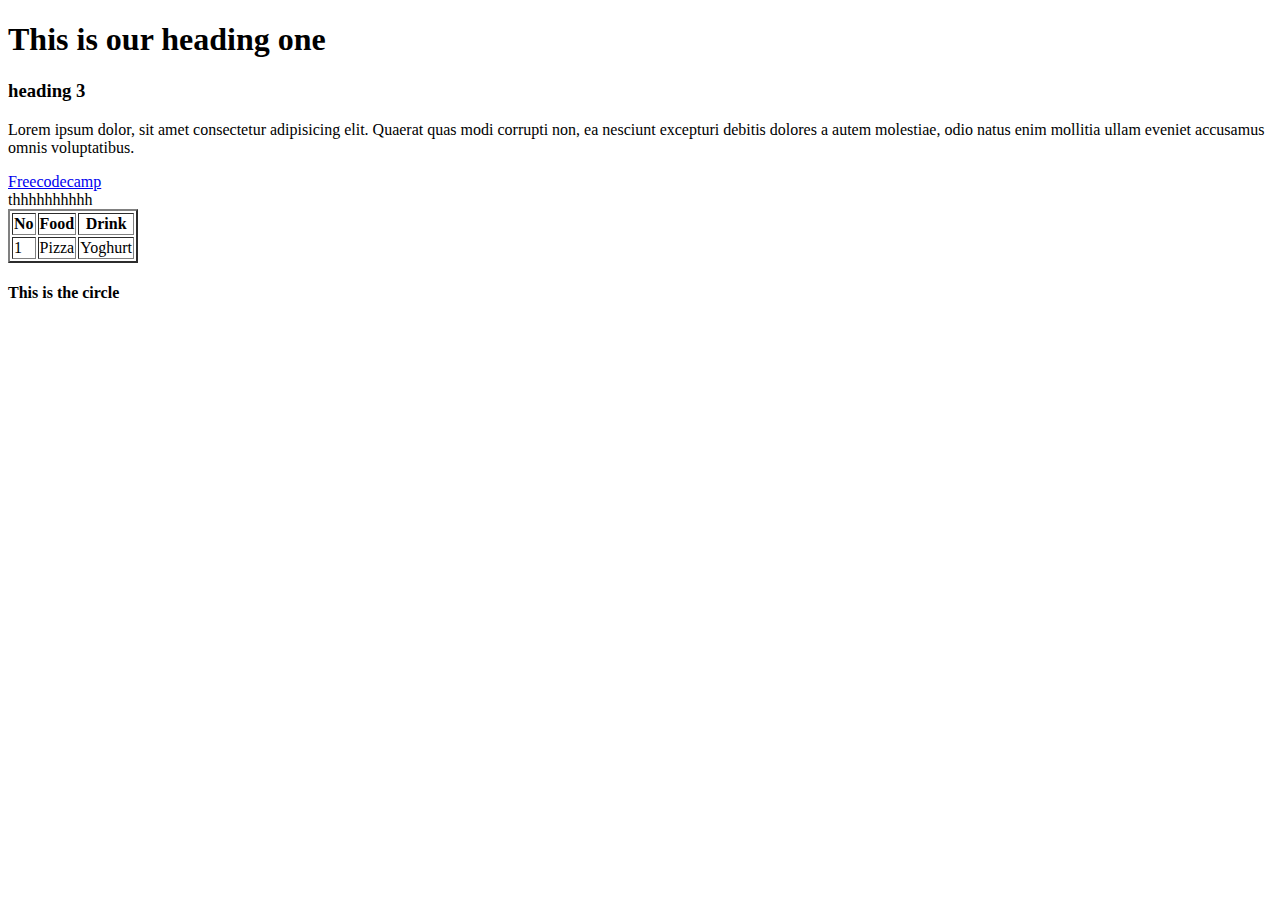
<file: web design/Netbrain/testVScode/index.html>
<!DOCTYPE html>
<html lang="en">
<head>
    <meta charset="UTF-8">
    <meta http-equiv="X-UA-Compatible" content="IE=edge">
    <meta name="viewport" content="width=device-width, initial-scale=1.0">
    <link rel="stylesheet" href="style.css">
    <title>Introduction to html</title>
</head>
<body>
    <h1>This is our heading one</h1>
    <h3>heading 3</h3>
    <p>Lorem ipsum dolor, sit amet consectetur adipisicing elit. Quaerat quas modi corrupti non, ea nesciunt excepturi debitis dolores a autem molestiae, odio natus enim mollitia ullam eveniet accusamus omnis voluptatibus.</p>
    <a href="https://www.freecodecamp.org/" target="_blank">Freecodecamp</a>

    <div>thhhhhhhhhh </div>
    <table border="2">
       <th>No</th>
           <th>Food</th>
           <th>Drink</th>

           <tr>
               <td>1</td>
               <td>Pizza</td>
               <td>Yoghurt</td>
           </tr>
       
     
    </table>
    <div>
         <h4>This is the circle</h4>
         <div class="circle"> </div>
    </div>
   
</body>
</html>
</file>
<file: web design/Netbrain/testVScode/style.css>
body{
    background-image: radical-gradient(rgb(0,0,0.5),rgb(51, 141, 244));
}
</file>
